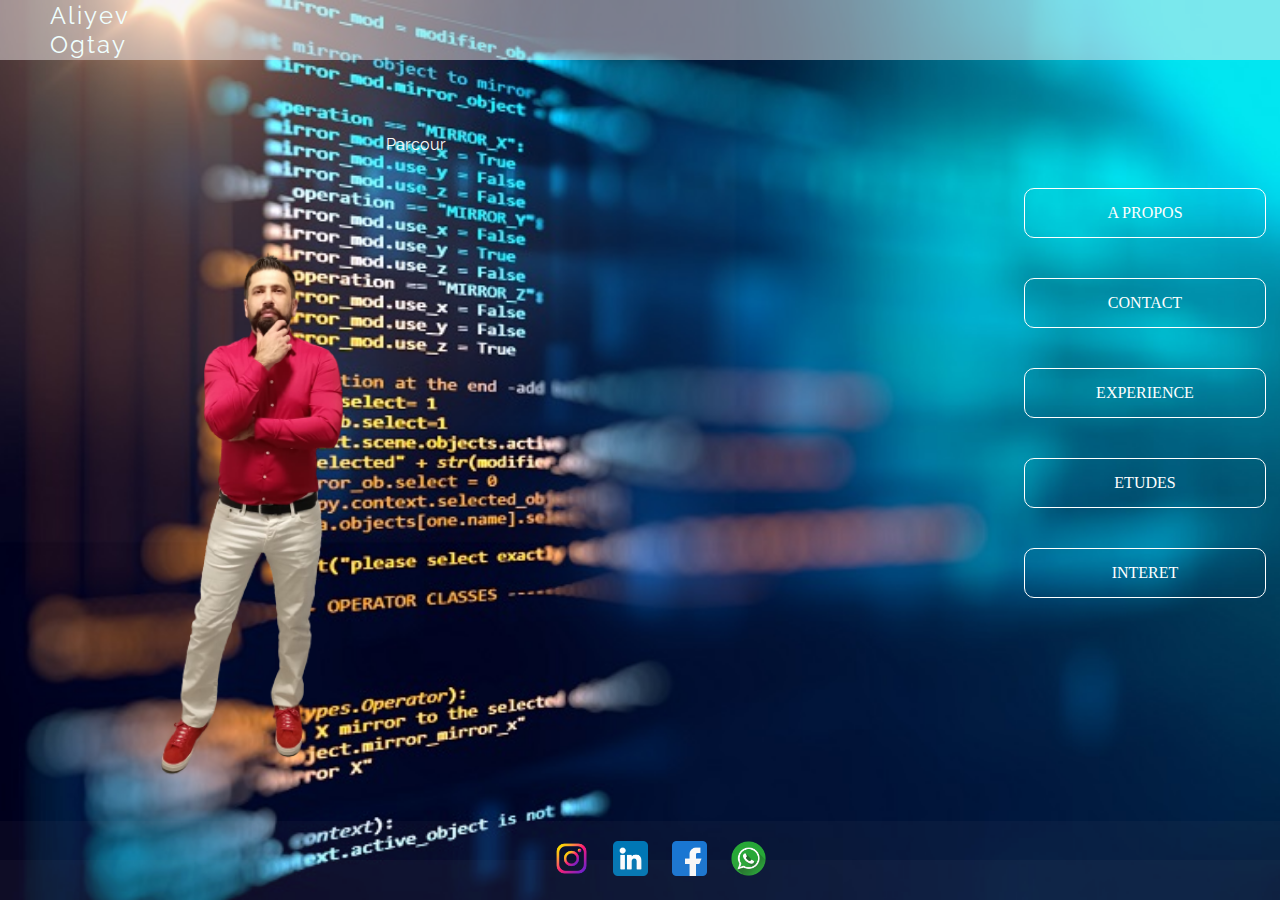
<file: index.html>
<!DOCTYPE html>
<html lang="fr">

<head>
    <meta charset="UTF-8">
    <meta name="viewport" content="width=device-width, initial-scale=1.0">
    <title>Aliyev Ogtay</title>
    <link rel="stylesheet" type="text/css" href="./style.css">
    <link rel="preconnect" href="https://fonts.googleapis.com">
    <link rel="preconnect" href="https://fonts.gstatic.com" crossorigin>
    <link href="https://fonts.googleapis.com/css2?family=Raleway:wght@200&display=swap" rel="stylesheet">

</head>

<body>
    <header class="header">
        <div class="nom">
            Aliyev Ogtay
        </div>
        <nav class="navbar">
            <ul class="liste list-unstyled">
                <li> <a href="index.html">Accueil</a></li>
                <li> <a href="#about">Projet Personelles</a></li>
                <li> <a href="#contact">Contact</a></li>
                <li><a href="#parcour">Parcour</a></li>
            </ul>
        </nav>

    </header>

    <div class="block">
        <div class="button-container">
            <a href="./apropos.html" class="button1">A PROPOS</a>
        </div>
        <div class="button-container">
            <a href="./contact.html" class="button2">CONTACT</a>
        </div>
        <div class="button-container">
            <a href="./experiance.html" class="button2">EXPERIENCE</a>
        </div>
        <div class="button-container">
            <a href="./etudes.html" class="button2">ETUDES</a>
        </div>
        <div class="button-container">
            <a href="./interet.html" class="button2">INTERET</a>
        </div>
    </div>
    <div class="block_mypic">
        <img class="shekil" src="./ter.png" alt="Photo Ogtay ALiyev">
    </div>
    <div class="text">        <h1>
            <span>Concepteur</span>
            <span>Développeur</span>
            <span>d'applications</span>
            <span>logicieles.</span>
        </h1>

        <h3><span>Actuellement</span> 
            <span>en formation</span>
            <span>chez</span> 
            <span>Metz&nbsp;Numeric School.</span> 
            <span>Grand passionné</span>
            <span>d'informatique,</span> 
            <span>d'électronique</span>  
            <span>et de</span>
            <span>programmation.</span> </h3>
    </div>
    <footer>
        <div class="social-icons">
            <a href=""><img src="./instagram (1).png" alt=""></a>
            <a href=""><img src="./linkedin.png" alt=""></a>
            <a href=""><img src="./facebook.png" alt=""></a>
            <a href=""><img src="./whatsapp.png" alt=""></a>
        </div>
    </footer>


</body>
<footer>

</html>
</file>
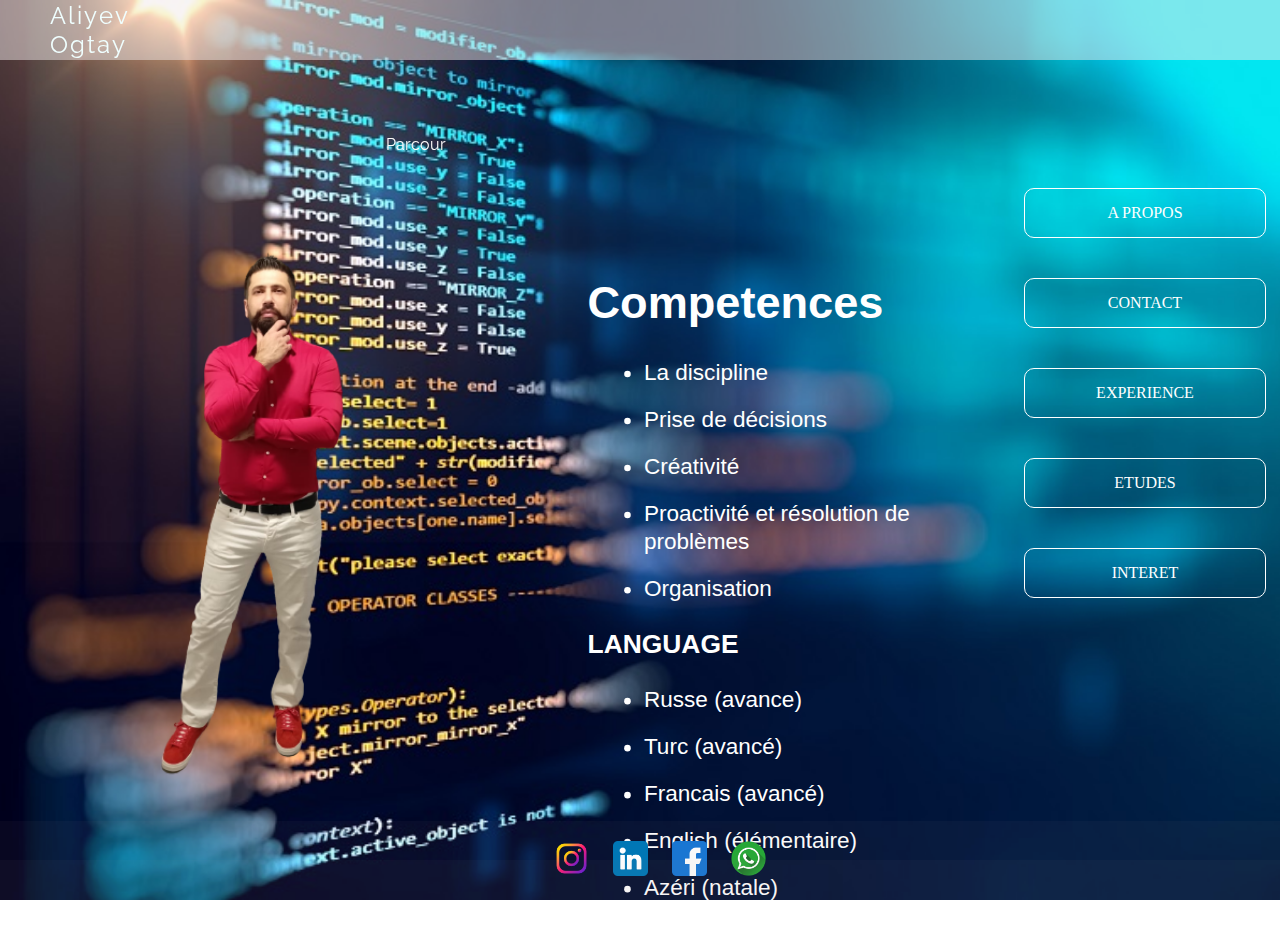
<file: apropos.html>
<!DOCTYPE html>
<html lang="fr">

<head>
    <meta charset="UTF-8">
    <meta name="viewport" content="width=device-width, initial-scale=1.0">
    <title>Aliyev Ogtay</title>
    <link rel="stylesheet" href="./style.css">
    <link rel="preconnect" href="https://fonts.googleapis.com">
    <link rel="preconnect" href="https://fonts.gstatic.com" crossorigin>
    <link href="https://fonts.googleapis.com/css2?family=Raleway:wght@200&display=swap" rel="stylesheet">

</head>

<body>
    <header class="header">
        <div class="nom">
            Aliyev Ogtay
        </div>
        <nav class="navbar">
            <ul class="liste list-unstyled">
                <li> <a href="index.html">Accueil</a></li>
                <li> <a href="#about">Projet Personelles</a></li>
                <li> <a href="#contact">Contact</a></li>
                <li><a href="#parcour">Parcour</a></li>
            </ul>
        </nav>

    </header>

    <div class="block">
        <div class="button-container">
            <a href="./apropos.html" class="button1">A PROPOS</a>
        </div>
        <div class="button-container">
            <a href="./contact.html" class="button2">CONTACT</a>
        </div>
        <div class="button-container">
            <a href="./experiance.html" class="button2">EXPERIENCE</a>
        </div>
        <div class="button-container">
            <a href="./etudes.html" class="button2">ETUDES</a>
        </div>
        <div class="button-container">
            <a href="./interet.html" class="button2">INTERET</a>
        </div>
    </div>
    <div class="block_mypic">
        <img class="shekil" src="./ter.png" alt="">
    </div>
    <div class="text">
        <h1>Competences</h1>
       <ul>
        <li>La discipline</li>
        <li>Prise de décisions</li>
        <li>Créativité</li>
        <li>Proactivité et résolution de problèmes</li>
        <li>Organisation</li>
       </ul>
<h3>LANGUAGE</h3>
<ul>
<li>Russe (avance)</li>
<li>Turc (avancé)</li>
<li>Francais (avancé)</li>
<li>English (élémentaire)</li>
<li>Azéri (natale)</li>

</ul>

    </div>
    <footer>
        <div class="social-icons">
            <a href=""><img src="./instagram (1).png" alt=""></a>
            <a href=""><img src="./linkedin.png" alt=""></a>
            <a href=""><img src="./facebook.png" alt=""></a>
            <a href=""><img src="./whatsapp.png" alt=""></a>
        </div>
    </footer>


</body>
<footer>

</html>
</file>
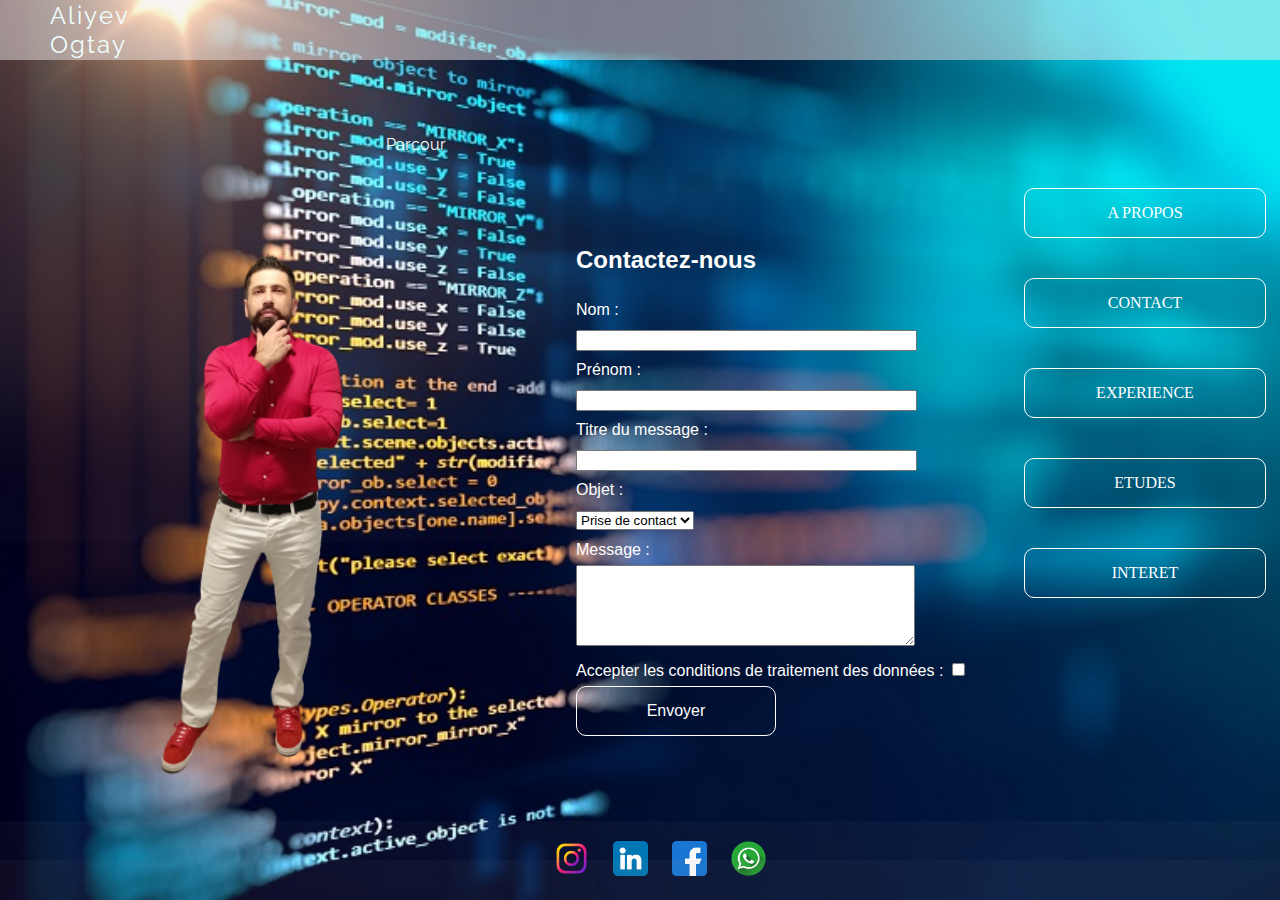
<file: contact.html>
<!DOCTYPE html>
<html lang="fr">

<head>
    <meta charset="UTF-8">
    <meta name="viewport" content="width=device-width, initial-scale=1.0">
    <title>Aliyev Ogtay</title>
    <link rel="stylesheet" href="./style.css">
    <link rel="preconnect" href="https://fonts.googleapis.com">
    <link rel="preconnect" href="https://fonts.gstatic.com" crossorigin>
    <link href="https://fonts.googleapis.com/css2?family=Raleway:wght@200&display=swap" rel="stylesheet">
</head>

<body>
    <header class="header">
        <div class="nom">
            Aliyev Ogtay
        </div>
        <nav class="navbar">
            <ul class="liste list-unstyled">
                <li> <a href="index.html">Accueil</a></li>
                <li> <a href="#about">Projet Personelles</a></li>
                <li> <a href="#contact">Contact</a></li>
                <li><a href="#parcour">Parcour</a></li>
            </ul>
        </nav>

    </header>

    <div class="block">
        <div class="button-container">
            <a href="./apropos.html" class="button1">A PROPOS</a>
        </div>
        <div class="button-container">
            <a href="./contact.html" class="button2">CONTACT</a>
        </div>
        <div class="button-container">
            <a href="./experiance.html" class="button2">EXPERIENCE</a>
        </div>
        <div class="button-container">
            <a href="./etudes.html" class="button2">ETUDES</a>
        </div>
        <div class="button-container">
            <a href="./interet.html" class="button2">INTERET</a>
        </div>
            <div class="block_mypic">
        <img class="shekil" src="./ter.png" alt="">
    </div>
        <div class="formulaire">
        <h2>Contactez-nous</h2>
        
        <form action="#" method="post">
            <label for="nom">Nom :</label><br>
            <input type="text" id="nom" name="nom" required><br>
        
            <label for="prenom">Prénom :</label><br>
            <input type="text" id="prenom" name="prenom" required><br>
        
            <label for="titre_message">Titre du message :</label><br>
            <input type="text" id="titre_message" name="titre_message" required><br>
        
            <label for="objet">Objet :</label><br>
            <select id="objet" name="objet">
                <option value="prise_de_contact">Prise de contact</option>
                <option value="devis">Devis</option>
                <option value="bug_report">Bug report</option>
            </select><br>
        
            <label for="message">Message :</label><br>
            <textarea id="message" name="message" rows="5" required></textarea><br>
        
            <label for="cgv">Accepter les conditions de traitement des données :</label>
            <input type="checkbox" id="cgv" name="cgv" required><br>
        
            <input type="submit" class="button1" value="Envoyer">
        </form>
    </div>
    </div>
    <footer>
        <div class="social-icons">
            <a href=""><img src="./instagram (1).png" alt=""></a>
            <a href=""><img src="./linkedin.png" alt=""></a>
            <a href=""><img src="./facebook.png" alt=""></a>
            <a href=""><img src="./whatsapp.png" alt=""></a>
        </div>
    </footer>


</body>
<footer>

</html>
</file>
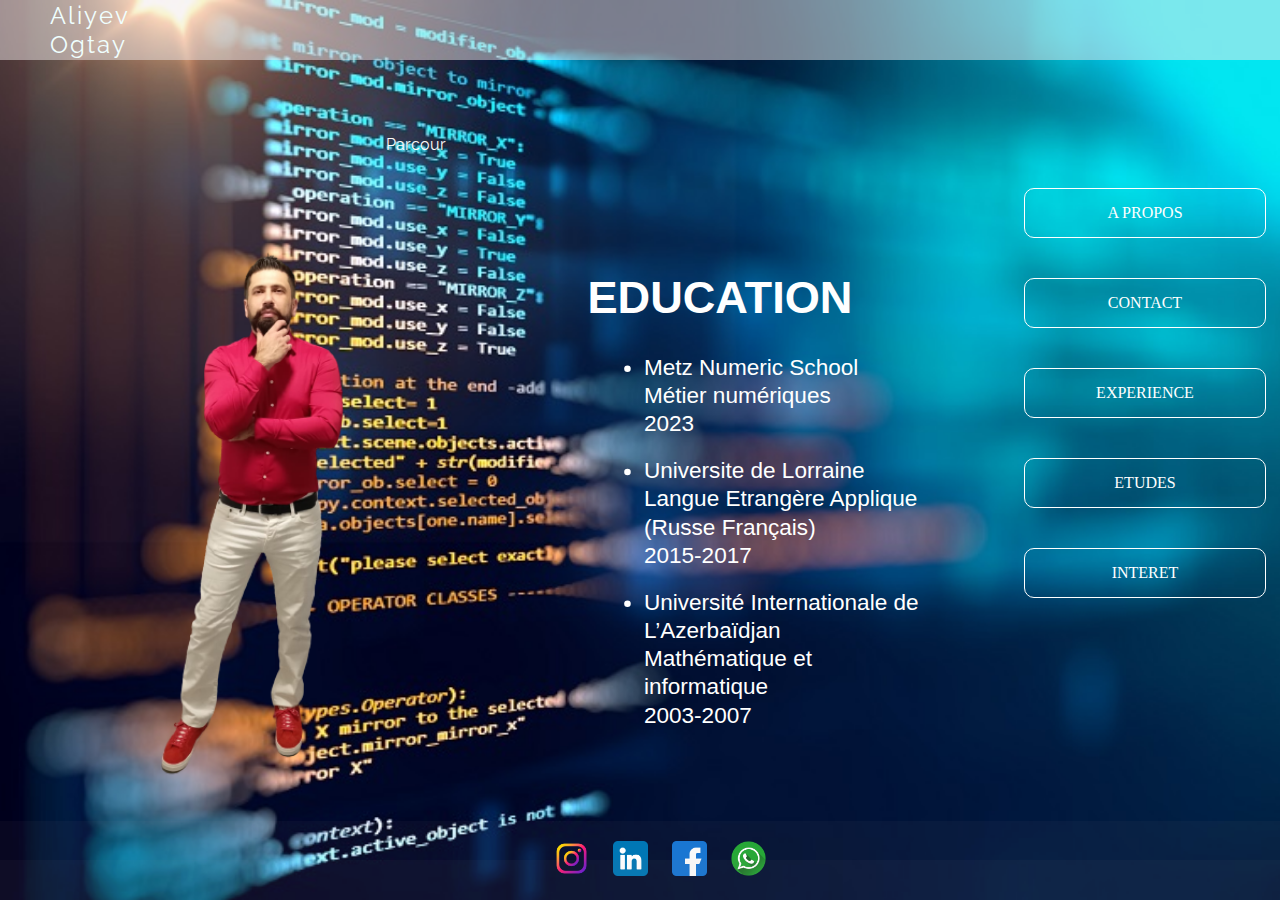
<file: etudes.html>
<!DOCTYPE html>
<html lang="fr">

<head>
    <meta charset="UTF-8">
    <meta name="viewport" content="width=device-width, initial-scale=1.0">
    <title>Aliyev Ogtay</title>
    <link rel="stylesheet" href="./style.css">
    <link rel="preconnect" href="https://fonts.googleapis.com">
    <link rel="preconnect" href="https://fonts.gstatic.com" crossorigin>
    <link href="https://fonts.googleapis.com/css2?family=Raleway:wght@200&display=swap" rel="stylesheet">

</head>

<body>
    <header class="header">
        <div class="nom">
            Aliyev Ogtay
        </div>
        <nav class="navbar">
            <ul class="liste list-unstyled">
                <li> <a href="index.html">Accueil</a></li>
                <li> <a href="#about">Projet Personelles</a></li>
                <li> <a href="#contact">Contact</a></li>
                <li><a href="#parcour">Parcour</a></li>
            </ul>
        </nav>

    </header>

    <div class="block">
        <div class="button-container">
            <a href="./apropos.html" class="button1">A PROPOS</a>
        </div>
        <div class="button-container">
            <a href="./contact.html" class="button2">CONTACT</a>
        </div>
        <div class="button-container">
            <a href="./experiance.html" class="button2">EXPERIENCE</a>
        </div>
        <div class="button-container">
            <a href="./etudes.html" class="button2">ETUDES</a>
        </div>
        <div class="button-container">
            <a href="./interet.html" class="button2">INTERET</a>
        </div>
    </div>
    <div class="block_mypic">
        <img class="shekil" src="./ter.png" alt="">
    </div>
    <div class="text">
        <h1>EDUCATION</h1>
        <ul>
            <li>Metz Numeric School <br>
            Métier numériques <br>
            2023</li>
            <li>Universite de Lorraine <br>
            Langue Etrangère Applique (Russe Français) <br>
            2015-2017</li>
            <li>Université Internationale de L’Azerbaïdjan <br>
            Mathématique et informatique <br>
            2003-2007

            </li>
        </ul>
    </div>
    <footer>
        <div class="social-icons">
            <a href=""><img src="./instagram (1).png" alt=""></a>
            <a href=""><img src="./linkedin.png" alt=""></a>
            <a href=""><img src="./facebook.png" alt=""></a>
            <a href=""><img src="./whatsapp.png" alt=""></a>
        </div>
    </footer>


</body>
<footer>

</html>
</file>
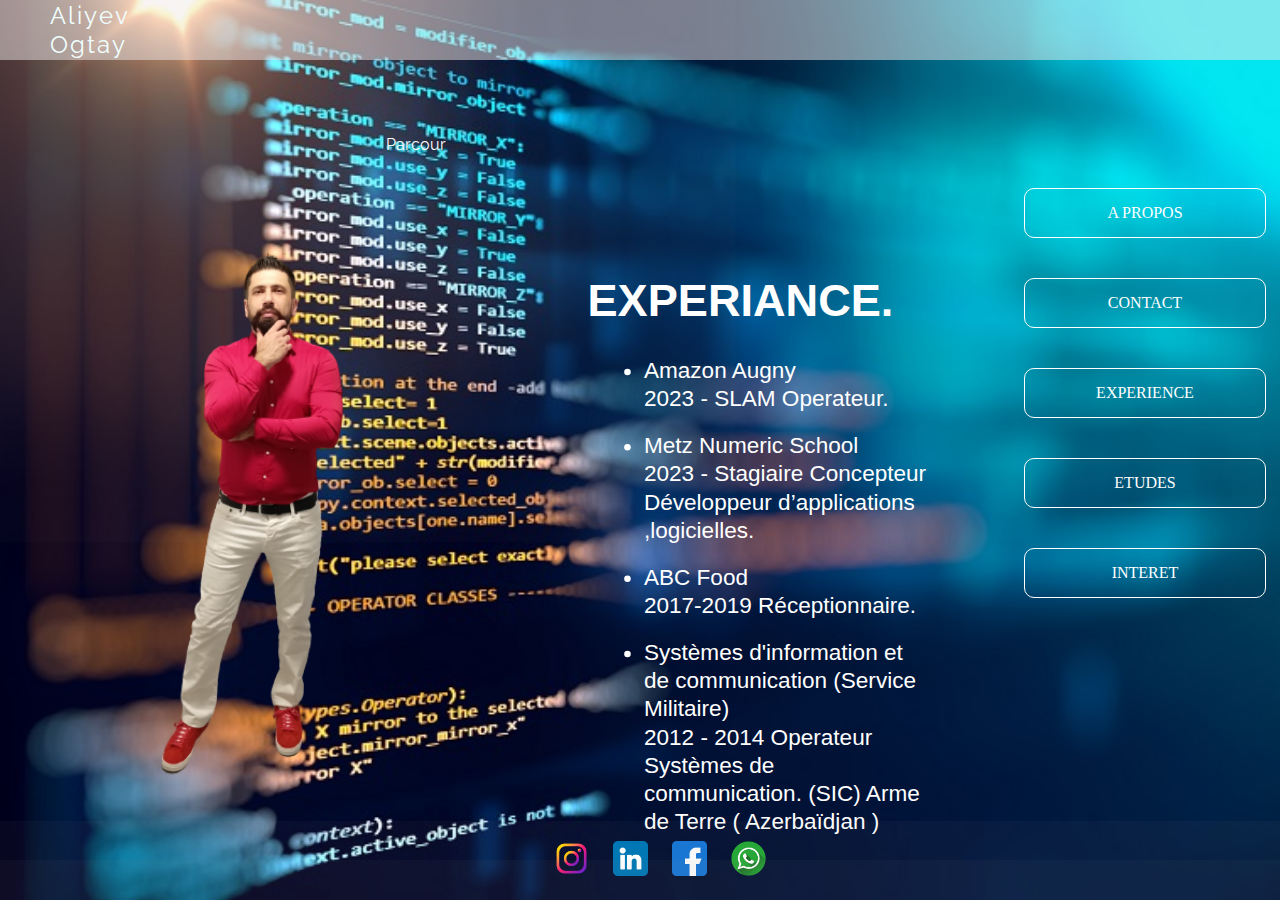
<file: experiance.html>
<!DOCTYPE html>
<html lang="fr">

<head>
    <meta charset="UTF-8">
    <meta name="viewport" content="width=device-width, initial-scale=1.0">
    <title>Aliyev Ogtay</title>
    <link rel="stylesheet" href="./style.css">
    <link rel="preconnect" href="https://fonts.googleapis.com">
    <link rel="preconnect" href="https://fonts.gstatic.com" crossorigin>
    <link href="https://fonts.googleapis.com/css2?family=Raleway:wght@200&display=swap" rel="stylesheet">

</head>

<body>
    <header class="header">
        <div class="nom">
            Aliyev Ogtay
        </div>
        <nav class="navbar">
            <ul class="liste list-unstyled">
                <li> <a href="index.html">Accueil</a></li>
                <li> <a href="#about">Projet Personelles</a></li>
                <li> <a href="#contact">Contact</a></li>
                <li><a href="#parcour">Parcour</a></li>
            </ul>
        </nav>

    </header>

    <div class="block">
        <div class="button-container">
            <a href="./apropos.html" class="button1">A PROPOS</a>
        </div>
        <div class="button-container">
            <a href="./contact.html" class="button2">CONTACT</a>
        </div>
        <div class="button-container">
            <a href="./experiance.html" class="button2">EXPERIENCE</a>
        </div>
        <div class="button-container">
            <a href="./etudes.html" class="button2">ETUDES</a>
        </div>
        <div class="button-container">
            <a href="./interet.html" class="button2">INTERET</a>
        </div>
    </div>
    <div class="block_mypic">
        <img class="shekil" src="./ter.png" alt="">
    </div>
    <div class="text">
        <h1>EXPERIANCE.</h1>
        <UL>
            <li>Amazon Augny <br>
                2023 -
                SLAM Operateur.</li>
            <li>Metz Numeric School <br>
                2023 - 
                Stagiaire Concepteur Développeur d’applications ,logicielles. </li>
            <li>ABC Food <br>
                2017-2019
                Réceptionnaire.</li>
            <li>Systèmes d'information et de communication (Service Militaire) <br>
                2012 - 2014
                Operateur Systèmes de communication. (SIC) Arme de Terre ( Azerbaïdjan )</li>
        </UL>
    </div>
    <footer>
        <div class="social-icons">
            <a href=""><img src="./instagram (1).png" alt=""></a>
            <a href=""><img src="./linkedin.png" alt=""></a>
            <a href=""><img src="./facebook.png" alt=""></a>
            <a href=""><img src="./whatsapp.png" alt=""></a>
        </div>
    </footer>


</body>
<footer>

</html>
</file>
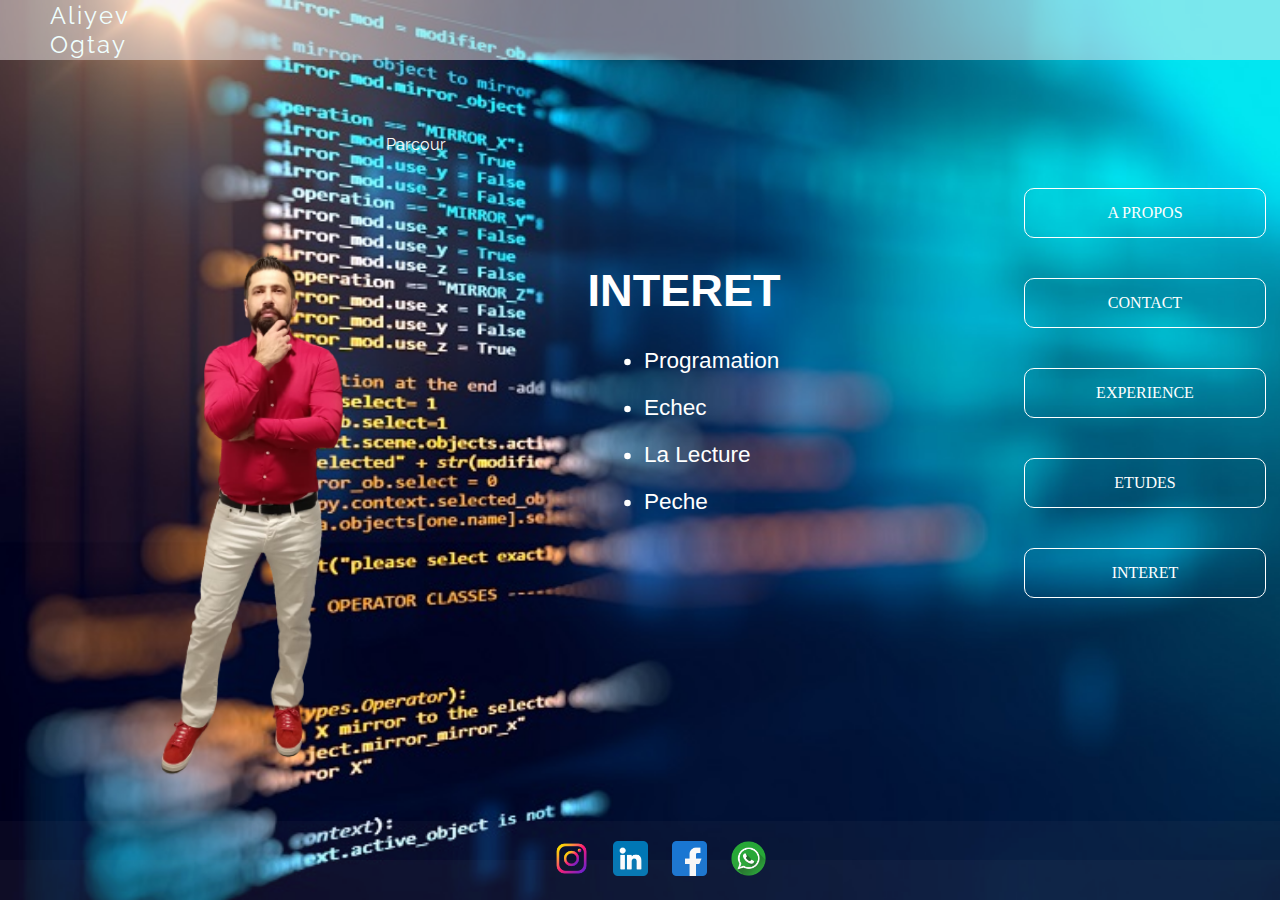
<file: interet.html>
<!DOCTYPE html>
<html lang="fr">

<head>
    <meta charset="UTF-8">
    <meta name="viewport" content="width=device-width, initial-scale=1.0">
    <title>Aliyev Ogtay</title>
    <link rel="stylesheet" href="./style.css">
    <link rel="preconnect" href="https://fonts.googleapis.com">
    <link rel="preconnect" href="https://fonts.gstatic.com" crossorigin>
    <link href="https://fonts.googleapis.com/css2?family=Raleway:wght@200&display=swap" rel="stylesheet">

</head>

<body>
    <header class="header">
        <div class="nom">
            Aliyev Ogtay
        </div>
        <nav class="navbar">
            <ul class="liste list-unstyled">
                <li> <a href="index.html">Accueil</a></li>
                <li> <a href="#about">Projet Personelles</a></li>
                <li> <a href="#contact">Contact</a></li>
                <li><a href="#parcour">Parcour</a></li>
            </ul>
        </nav>

    </header>

    <div class="block">
        <div class="button-container">
            <a href="./apropos.html" class="button1">A PROPOS</a>
        </div>
        <div class="button-container">
            <a href="./contact.html" class="button2">CONTACT</a>
        </div>
        <div class="button-container">
            <a href="./experiance.html" class="button2">EXPERIENCE</a>
        </div>
        <div class="button-container">
            <a href="./etudes.html" class="button2">ETUDES</a>
        </div>
        <div class="button-container">
            <a href="./interet.html" class="button2">INTERET</a>
        </div>
    </div>
    <div class="block_mypic">
        <img class="shekil" src="./ter.png" alt="">
    </div>
    <div class="text">
        <h1>INTERET</h1>
        <ul>
            <li> Programation </li>
            <li> Echec</li>
            <li> La Lecture</li>
            <li> Peche</li>
        </ul>
    </div>
    <footer>
        <div class="social-icons">
            <a href=""><img src="./instagram (1).png" alt=""></a>
            <a href=""><img src="./linkedin.png" alt=""></a>
            <a href=""><img src="./facebook.png" alt=""></a>
            <a href=""><img src="./whatsapp.png" alt=""></a>
        </div>
    </footer>


</body>
<footer>

</html>
</file>
<file: style.css>
body {
    margin: 0;
    padding: 0;
    height: 100vh;
    background-image: url(./developpeur-web.jpg);
    background-size: cover;
    background-position: center center;
    background-repeat: no-repeat;
}


.header {
    background-color: rgba(241, 234, 234, 0.5);
    display: flex;
    position: sticky;
    align-items: center;
    justify-content: space-between;
    font-family: 'Raleway', sans-serif;
    top: 0;
    height: 60px;
    z-index: 1;
    /* Mettre en avant-plan */
}

.header li {
    list-style: none;
    display: inline-flex;
    align-items: center;
    padding: 50px;
    margin: 50px;
}

.header a {
    color: rgb(253, 249, 249);
    text-decoration: none;
    position: relative;
}

.nom {
    color: azure;
    margin: 50px;
    font-size: 1.5rem;
    letter-spacing: 2px;
}

.block {

    padding-left: 80%;
    padding-top: 10%;
    text-decoration: none;
}


.button-container {
    margin-bottom: 40px;
}

.button1,
.button2 {
    width: 100%;
    display: block;
}

.button1 {
    border: 1px solid;
    line-height: 3;
    width: 200px;
    padding: 0 20px;
    font-size: 1rem;
    text-align: center;
    color: #ffffff;
    border-radius: 10px;
    background: transparent;
    text-decoration: none;
}

.button1:hover{
    letter-spacing: 0.25em;
}

.button2 {
    border: 1px solid;
    line-height: 3;
    width: 200px;
    padding: 0 20px;
    font-size: 1rem;
    text-align: center;
    color: #ffffff;
    border-radius: 10px;
    background: transparent;
    text-decoration: none;
}

.button2:hover {
    letter-spacing: 0.25em;
}

.shekil {
    position: absolute;
    top: 8%;
    left: 20%;
    transform: translateX(-50%);
 
    height: 800px;
    
}

.text{
    position: absolute;
     top: 25%;
     left: 45%;
     width: 30%;
    font-size: 1.5rem;
    font-family: 'DM sans', sans-serif;
    color: #ffffff;
    transform: scale(0.94);
    animation: scale 3s forwards cubic-bezier(0.5, 1, 0.89, 1);
}



@keyframes scale {
    100% {
        transform: scale(1);
    }
}

span {
    display: inline-block;
    opacity: 0;
    filter: blur(4px);
}

span:nth-child(1) {
    animation: fade-in 0.8s 0.1s forwards cubic-bezier(0.11, 0, 0.5, 0);
}

span:nth-child(2) {
    animation: fade-in 0.8s 0.4s forwards cubic-bezier(0.11, 0, 0.5, 0);
}

span:nth-child(3) {
    animation: fade-in 0.8s 0.5s forwards cubic-bezier(0.11, 0, 0.5, 0);
}

span:nth-child(4) {
    animation: fade-in 0.8s 0.7s forwards cubic-bezier(0.11, 0, 0.5, 0);
}

span:nth-child(5) {
    animation: fade-in 0.8s 0.9s forwards cubic-bezier(0.11, 0, 0.5, 0);
}

span:nth-child(6) {
    animation: fade-in 0.8s 0.11s forwards cubic-bezier(0.11, 0, 0.5, 0);
}

span:nth-child(7) {
    animation: fade-in 0.8s 0.12s forwards cubic-bezier(0.11, 0, 0.5, 0);
}

span:nth-child(8) {
    animation: fade-in 0.8s 0.13s forwards cubic-bezier(0.11, 0, 0.5, 0);
}

span:nth-child(9) {
    animation: fade-in 0.8s 0.14s forwards cubic-bezier(0.11, 0, 0.5, 0);
}

span:nth-child(10) {
    animation: fade-in 0.8s 16s forwards cubic-bezier(0.11, 0, 0.5, 0);
}

span:nth-child(11) {
    animation: fade-in 0.8s 1.1s forwards cubic-bezier(0.11, 0, 0.5, 0);
}

span:nth-child(12) {
    animation: fade-in 0.8s 0.25s forwards cubic-bezier(0.11, 0, 0.5, 0);
}

span:nth-child(13) {
    animation: fade-in 0.8s 0.18s forwards cubic-bezier(0.11, 0, 0.5, 0);
}
@keyframes fade-in {
    100% {
        opacity: 1;
        filter: blur(0);
    }
}
footer {
    position: fixed;
    bottom: 0;
    width: 100%;
    text-align: center;
    padding: 20px;
    background-color: rgba(170, 159, 159, 0.048);
}

.social-icons a {
    margin: 0 10px;

}

.social-icons a img {
    width: 35px;
    height: 35px;
}

  li {
      line-height: 30px;
      
      margin: 20px;
  }


.formulaire {position: absolute;
    top: 25%;
    left: 45%;
    line-height: 30px;
    font-family: 'DM sans', sans-serif;
    color: #ffffff;}


#nom {width: 25em;}

#prenom {
    width: 25em;
}

#titre_message {
    width: 25em;
}

#message {
    width: 25em;
}
</file>
